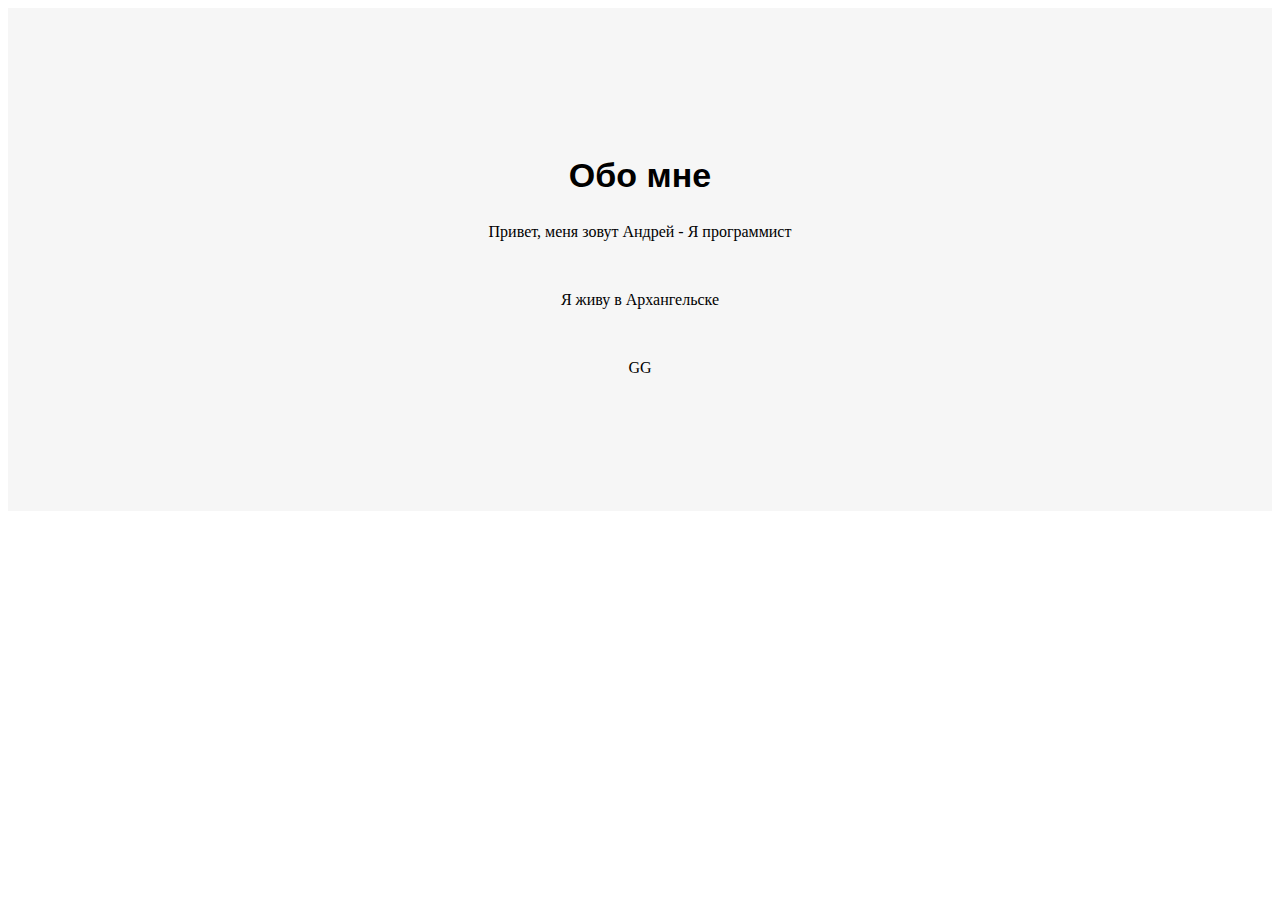
<file: Resume/Block/index.html>
<!DOCTYPE html>
<html lang="ru">
<head>
	<meta charset="UTF-8">
	<meta name="viewport" content="width=device-width, initial-scale=1.0">
	<link rel="stylesheet" href="style.css">
	<title>Block</title>
</head>
<body>
		<section class="info-about-me">
		<div class="container">
			<div class="about-me-text">
			<h2>Обо мне</h2>
			<p>Привет, меня зовут Андрей - Я программист</p><br>
			<p>Я живу в Архангельске</p><br>
			<p>GG</p><br></div>
		</div>
	</section>
</body>
</html>
</file>
<file: Resume/Block/style.css>
.info-about-me {
	background-color: #f6f6f6;
	padding: 120px 0 100px;
}
.container {
	max-width: auto;
	margin: 0 auto;
}
.about-me-text {
	text-align: center;
	width: 50%;
	margin: 0 auto;
}
h2 {
	font-size: 34px;
	font-family: 'Gilroy-Bold', sans-serif;
}
</file>
